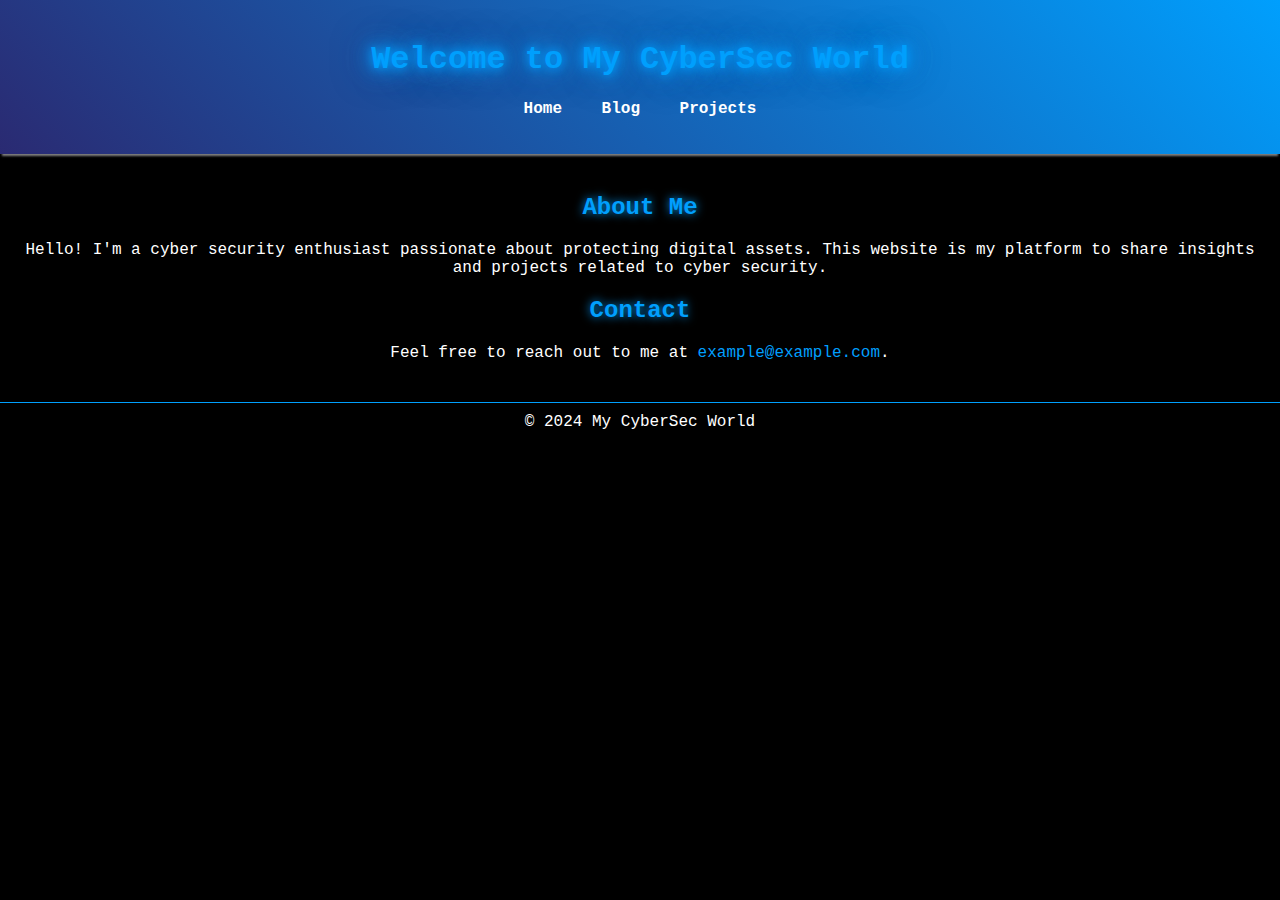
<file: index.html>
<!DOCTYPE html>
<html lang="en">
<head>
    <meta charset="UTF-8">
    <meta name="viewport" content="width=device-width, initial-scale=1.0">
    <title>My CyberSec Website</title>
    <link rel="stylesheet" href="styles.css">
</head>
<body>
    <header>
        <h1>Welcome to My CyberSec World</h1>
        <nav>
            <ul>
                <li><a href="index.html">Home</a></li>
                <li><a href="blog.html">Blog</a></li>
                <li><a href="projects.html">Projects</a></li>
            </ul>
        </nav>
    </header>
    <main>
        <section id="about">
            <h2>About Me</h2>
            <p>Hello! I'm a cyber security enthusiast passionate about protecting digital assets. This website is my platform to share insights and projects related to cyber security.</p>
        </section>
        <section id="contact">
            <h2>Contact</h2>
            <p>Feel free to reach out to me at <a href="mailto:example@example.com">example@example.com</a>.</p>
        </section>
    </main>
    <footer>
        <p>&copy; 2024 My CyberSec World</p>
    </footer>
</body>
</html>
</file>
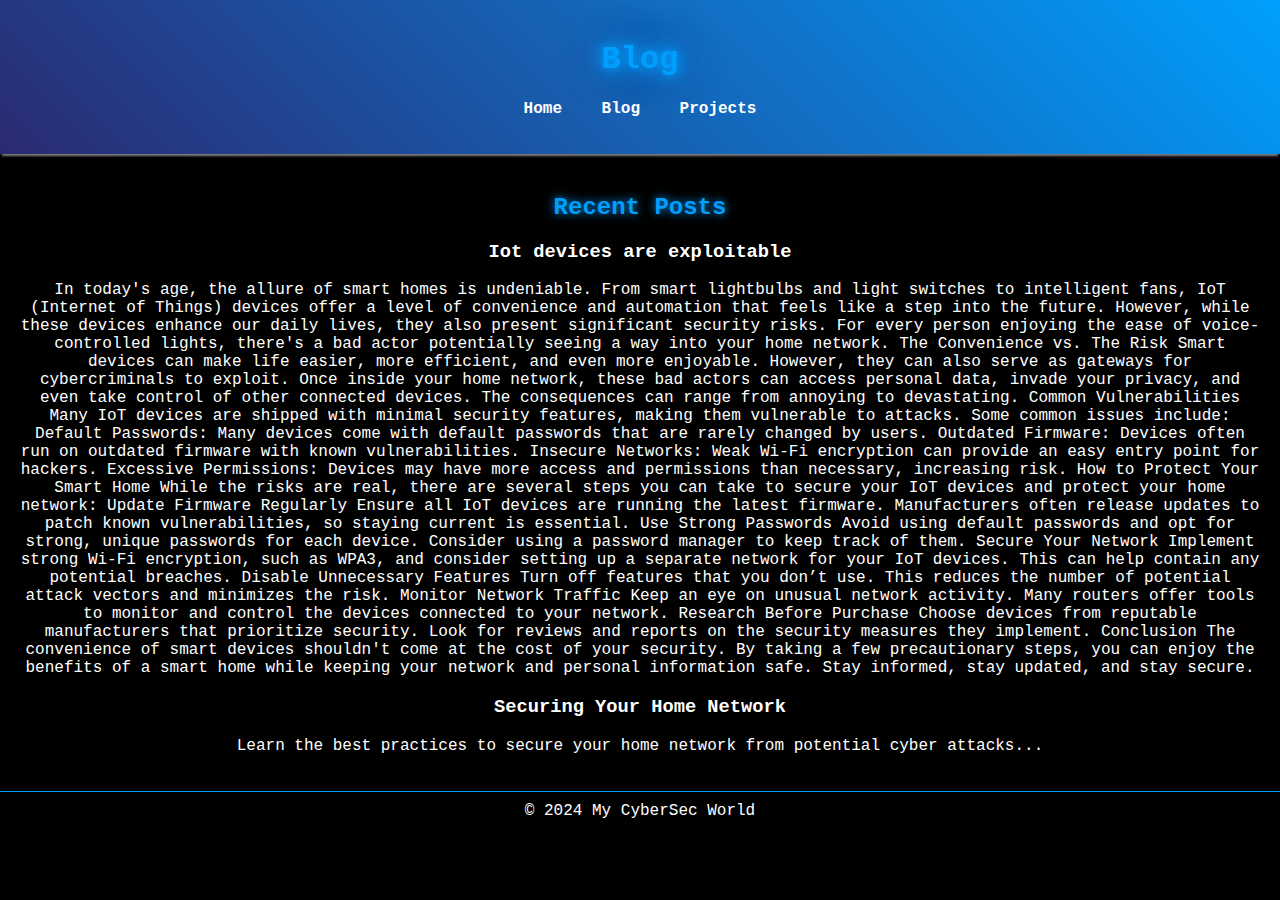
<file: blog.html>
<!DOCTYPE html>
<html lang="en">
<head>
    <meta charset="UTF-8">
    <meta name="viewport" content="width=device-width, initial-scale=1.0">
    <title>My CyberSec Blog</title>
    <link rel="stylesheet" href="styles.css">
</head>
<body>
    <header>
        <h1>Blog</h1>
        <nav>
            <ul>
                <li><a href="index.html">Home</a></li>
                <li><a href="blog.html">Blog</a></li>
                <li><a href="projects.html">Projects</a></li>
            </ul>
        </nav>
    </header>
    <main>
        <h2>Recent Posts</h2>
        <article>
            <h3>Iot devices are exploitable</h3>
            <p>In today's age, the allure of smart homes is undeniable. From smart lightbulbs and light switches to intelligent fans, IoT (Internet of Things) devices offer a level of convenience and automation that feels like a step into the future. However, while these devices enhance our daily lives, they also present significant security risks. For every person enjoying the ease of voice-controlled lights, there's a bad actor potentially seeing a way into your home network.

The Convenience vs. The Risk
Smart devices can make life easier, more efficient, and even more enjoyable. However, they can also serve as gateways for cybercriminals to exploit. Once inside your home network, these bad actors can access personal data, invade your privacy, and even take control of other connected devices. The consequences can range from annoying to devastating.

Common Vulnerabilities
Many IoT devices are shipped with minimal security features, making them vulnerable to attacks. Some common issues include:

Default Passwords: Many devices come with default passwords that are rarely changed by users.
Outdated Firmware: Devices often run on outdated firmware with known vulnerabilities.
Insecure Networks: Weak Wi-Fi encryption can provide an easy entry point for hackers.
Excessive Permissions: Devices may have more access and permissions than necessary, increasing risk.
How to Protect Your Smart Home
While the risks are real, there are several steps you can take to secure your IoT devices and protect your home network:

Update Firmware Regularly
Ensure all IoT devices are running the latest firmware. Manufacturers often release updates to patch known vulnerabilities, so staying current is essential.

Use Strong Passwords
Avoid using default passwords and opt for strong, unique passwords for each device. Consider using a password manager to keep track of them.

Secure Your Network
Implement strong Wi-Fi encryption, such as WPA3, and consider setting up a separate network for your IoT devices. This can help contain any potential breaches.

Disable Unnecessary Features
Turn off features that you don’t use. This reduces the number of potential attack vectors and minimizes the risk.

Monitor Network Traffic
Keep an eye on unusual network activity. Many routers offer tools to monitor and control the devices connected to your network.

Research Before Purchase
Choose devices from reputable manufacturers that prioritize security. Look for reviews and reports on the security measures they implement.

Conclusion
The convenience of smart devices shouldn't come at the cost of your security. By taking a few precautionary steps, you can enjoy the benefits of a smart home while keeping your network and personal information safe. Stay informed, stay updated, and stay secure.

</p>
        </article>
        <article>
            <h3>Securing Your Home Network</h3>
            <p>Learn the best practices to secure your home network from potential cyber attacks...</p>
        </article>
    </main>
    <footer>
        <p>&copy; 2024 My CyberSec World</p>
    </footer>
</body>
</html>
</file>
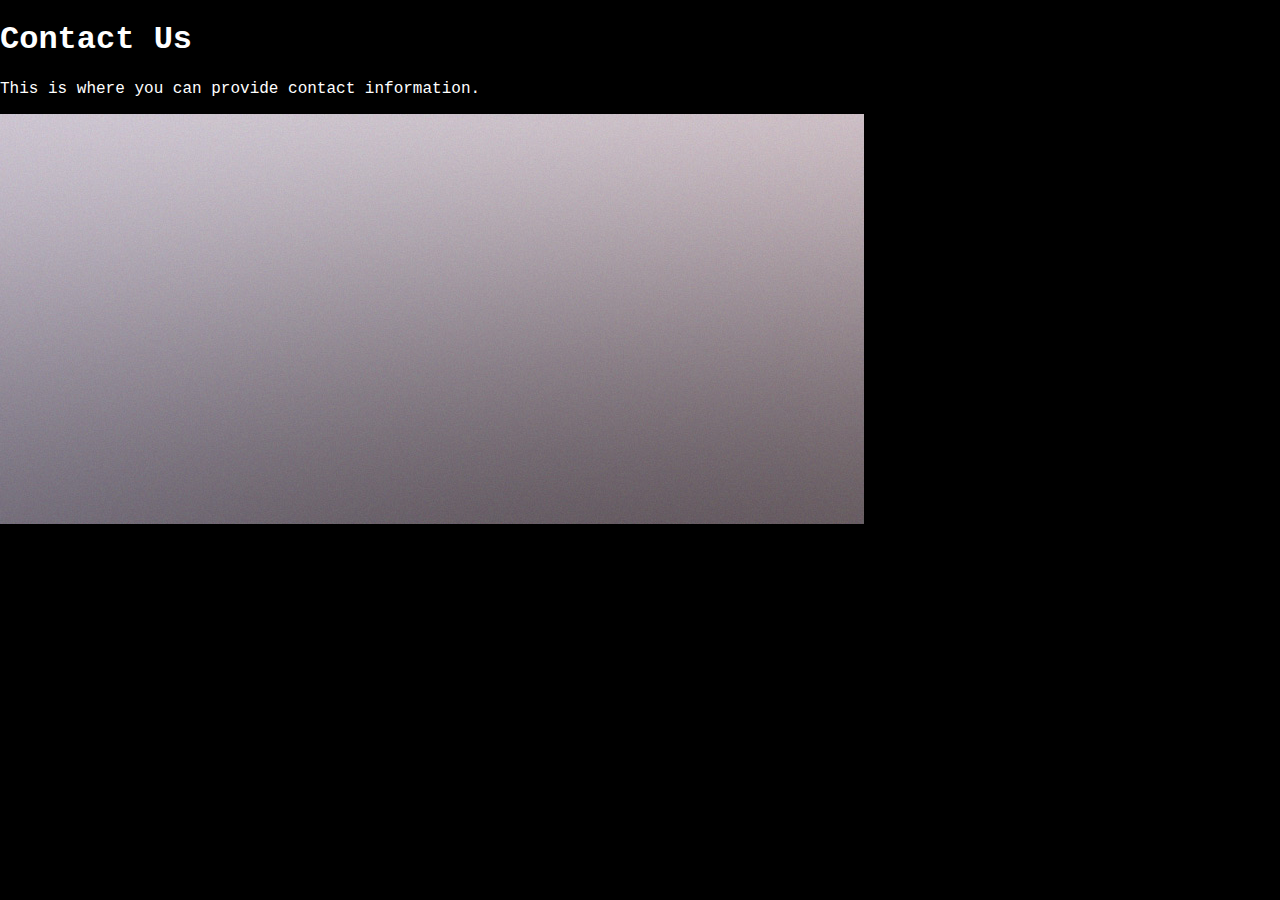
<file: contact.html>
<!DOCTYPE html>
<html lang="en">
<head>
    <meta charset="UTF-8">
    <meta name="viewport" content="width=device-width, initial-scale=1.0">
    <title>Contact Us</title>
    <!-- Link to your CSS file -->
    <link rel="stylesheet" href="styles.css">
</head>
<body>
    <!-- Your HTML content goes here -->
    <section id="contact">
        <div>
            <h1>Contact Us</h1>
            <p>This is where you can provide contact information.</p>
            <img src="pics/pic03.jpg" alt="Contact Image">
        </div>
    </section>
    <!-- Include any other sections or content for your website -->
</body>
</html>
</file>
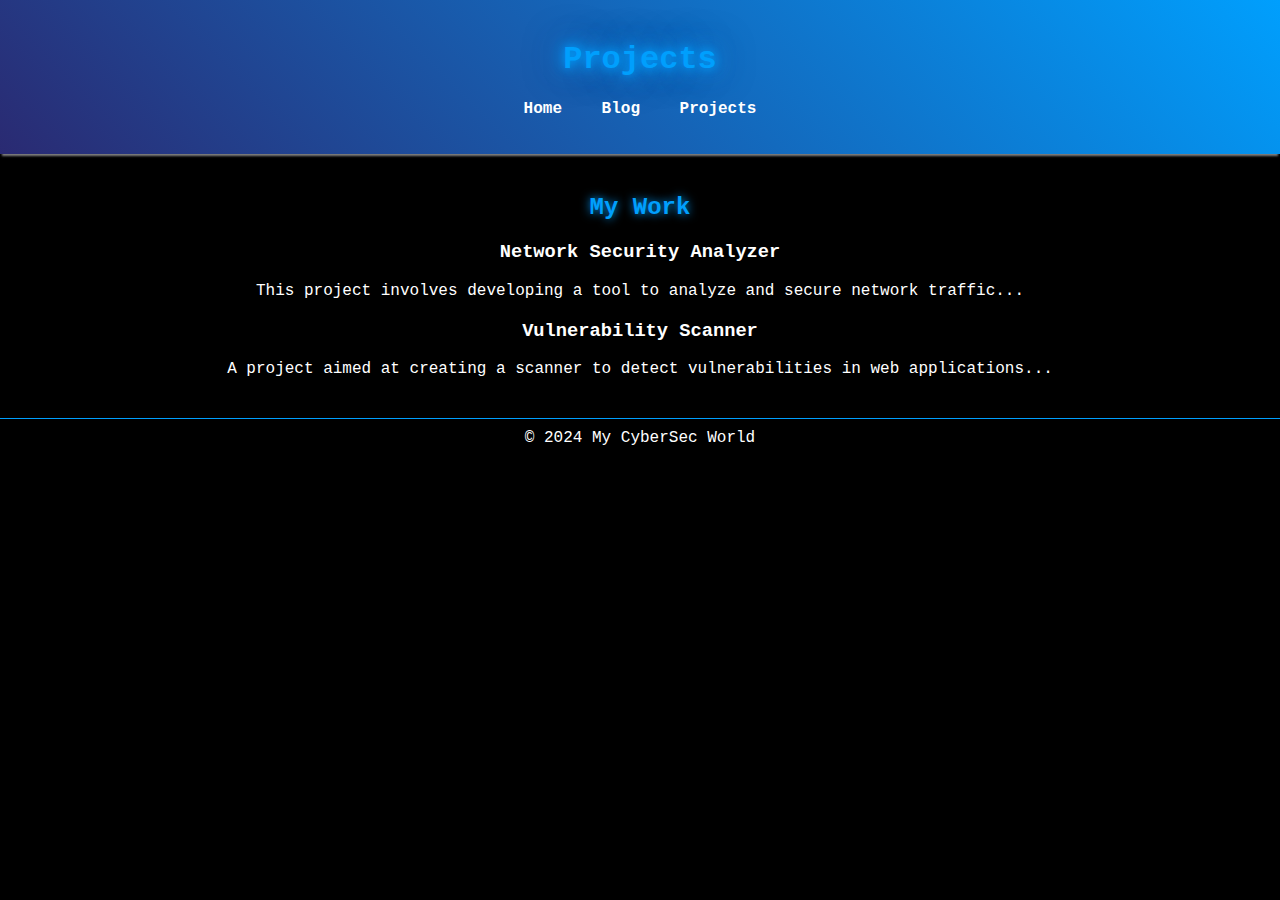
<file: projects.html>
<!DOCTYPE html>
<html lang="en">
<head>
    <meta charset="UTF-8">
    <meta name="viewport" content="width=device-width, initial-scale=1.0">
    <title>My CyberSec Projects</title>
    <link rel="stylesheet" href="styles.css">
</head>
<body>
    <header>
        <h1>Projects</h1>
        <nav>
            <ul>
                <li><a href="index.html">Home</a></li>
                <li><a href="blog.html">Blog</a></li>
                <li><a href="projects.html">Projects</a></li>
            </ul>
        </nav>
    </header>
    <main>
        <h2>My Work</h2>
        <section>
            <h3>Network Security Analyzer</h3>
            <p>This project involves developing a tool to analyze and secure network traffic...</p>
        </section>
        <section>
            <h3>Vulnerability Scanner</h3>
            <p>A project aimed at creating a scanner to detect vulnerabilities in web applications...</p>
        </section>
    </main>
    <footer>
        <p>&copy; 2024 My CyberSec World</p>
    </footer>
</body>
</html>
</file>
<file: styles.css>
body {
    background-color: black;
    color: white;
    font-family: 'Courier New', Courier, monospace;
    margin: 0;
    padding: 0;
}

header {
    background: linear-gradient(45deg, #2a2a72, #009ffd);
    text-align: center;
    padding: 20px 0;
    box-shadow: 0 4px 2px -2px gray;
}

header h1 {
    animation: neon 1.5s ease-in-out infinite alternate;
    color: #009ffd;
    text-shadow: 0 0 10px #009ffd, 0 0 20px #009ffd, 0 0 30px #009ffd, 0 0 40px #2a2a72;
}

nav ul {
    list-style-type: none;
    padding: 0;
}

nav ul li {
    display: inline;
    margin: 0 15px;
}

nav ul li a {
    color: white;
    text-decoration: none;
    font-weight: bold;
    transition: color 0.3s;
}

nav ul li a:hover {
    color: #009ffd;
}

main {
    padding: 20px;
    text-align: center;
}

main h2 {
    color: #009ffd;
    text-shadow: 0 0 10px #009ffd;
}

main section {
    margin: 20px 0;
}

footer {
    text-align: center;
    padding: 10px 0;
    border-top: 1px solid #009ffd;
}

footer p {
    margin: 0;
}

a {
    color: #009ffd;
    text-decoration: none;
    transition: color 0.3s;
}

a:hover {
    color: #2a2a72;
}

@keyframes neon {
    from {
        text-shadow: 0 0 5px #009ffd, 0 0 10px #009ffd, 0 0 20px #009ffd, 0 0 40px #2a2a72, 0 0 80px #2a2a72, 0 0 90px #2a2a72, 0 0 100px #2a2a72, 0 0 150px #2a2a72;
    }
    to {
        text-shadow: 0 0 10px #009ffd, 0 0 20px #009ffd, 0 0 30px #009ffd, 0 0 40px #2a2a72, 0 0 70px #2a2a72, 0 0 80px #2a2a72, 0 0 100px #2a2a72, 0 0 150px #2a2a72;
    }
}
</file>
